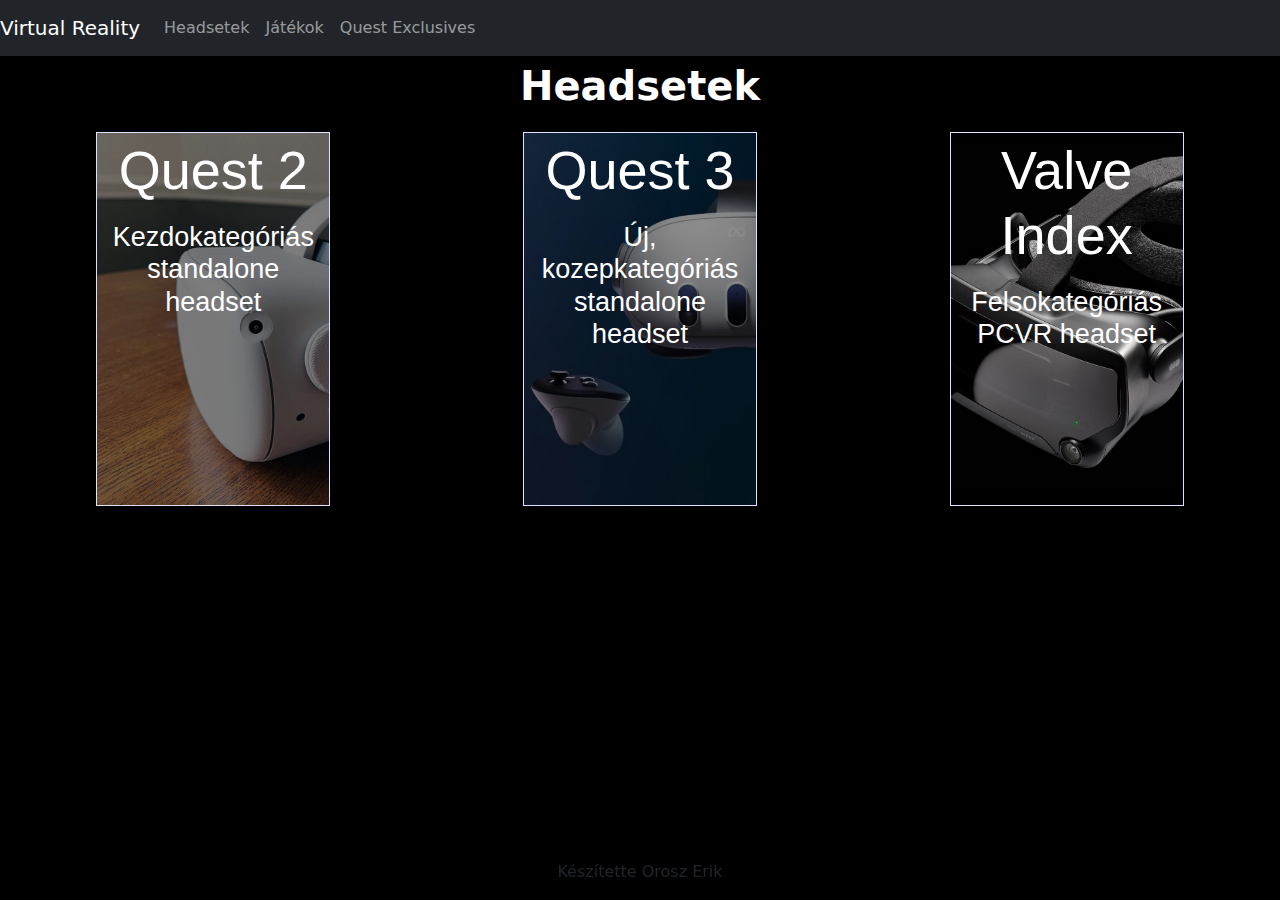
<file: index.html>
<!DOCTYPE html>
<html lang="en">
  <head>
    <title>Virtual Reality</title>
    <meta charset="utf-8">
    <meta name="viewport" content="width=device-width, initial-scale=1">
    <link href="https://cdn.jsdelivr.net/npm/bootstrap@5.3.2/dist/css/bootstrap.min.css" rel="stylesheet">
    <script src="https://cdn.jsdelivr.net/npm/bootstrap@5.3.2/dist/js/bootstrap.bundle.min.js"></script>
    <link href="main.css" rel="stylesheet">
  </head>
  <body>
    <nav class="navbar navbar-expand navbar-dark bg-dark">
        <a class="navbar-brand mb-0 h1" href="#">Virtual Reality</a>
        <div class="collapse navbar-collapse" id="navbarNav">
          <ul class="navbar-nav">
            <li class="nav-item active">
              <a class="nav-link" href="index.html">Headsetek</a>
            </li>
            <li class="nav-item">
              <a class="nav-link" href="games.html">Játékok</a>
            </li>
            <li class="nav-item">
              <a class="nav-link" href="exclusives.html">Quest Exclusives</a>
            </li>
          </ul>
        </div>
      </nav>
    <p class="fs-1 text-center text-white fw-bold">Headsetek</p>
    <div class="container-fluid">
        <div class="row row-cols-1 row-cols-xs-3 row-cols-sm-3 row-cols-md-3 row-cols-lg-3 row-cols-xl-3 row-cols-xxl-3">
          <div class="col d-flex justify-content-center">
            <a href="https://www.meta.com/quest/products/quest-2/" target="_blank">
            <div class="card1">
            <div class="card1-content">
                <h3 class="card1-title" style="text-align: center;">
                    Quest 2
                </h3>
                <h4 class="card1-subtitle" style="text-align: center;">
                    Kezdokategóriás standalone headset
                </h4>
            </div>
            </div>
            </a>
        </div>
          <div class="col d-flex justify-content-center">
            <a href="https://www.meta.com/quest/quest-3/" target="_blank">
            <div class="card2">
            <div class="card2-content">
                <h3 class="card2-title" style="text-align: center;">
                    Quest 3
                </h3>
                <h4 class="card2-subtitle" style="text-align: center;">
                    Új, kozepkategóriás standalone headset
                </h4>
            </div>
        </div>
        </a>
        </div>
          <div class="col d-flex justify-content-center">
            <a href="https://store.steampowered.com/valveindex" target="_blank">
            <div class="card3">
            <div class="card3-content">
                <h3 class="card3-title" style="text-align: center;">
                    Valve Index
                </h3>
                <h4 class="card3-subtitle" style="text-align: center;">
                    Felsokategóriás PCVR headset
                </h4>
            </div>
            </div>
        </a>
        </div>
        </div>
      </div>
      <footer>
        <p class="fixed-bottom text-center">Készítette Orosz Erik</p>
      </footer>
  </body>
</html>
</file>
<file: main.css>
body {
    background-color: #000000;
}

.card1{
    aspect-ratio: 1/1.6;
    border: 0.1vmin solid #dce2ff;
    cursor: pointer;
    position: relative;
    width:  26vmin;
}
.card1:before{
    background: linear-gradient(
        130deg,
        rgba(2,0,36,0) 90%,
        rgba(0, 0, 0, 0.461)
    );
    background-position: 0% 0%;
    background-size: 300% 300%;
    content: '';
    height: 100%;
    left:0px;
    position: absolute;
    top: 0px;
    transition: background-position 350ms ease, transform 350ms ease;
    width: 100%;
    z-index: 1;
}
.card1:hover:before {
    background-position: 100% 100%;
    transform: scale(1.0, 1.0);
}
.card1-content{
    background-image:url(quest2.jpg);
    background-size: cover;
    padding: 5px;
    height: 100%;
    background-repeat: no-repeat;
    background-position: 0% 0%;
    background-size: 250%;
    transition: background-size 350ms ease;
    width: 100%;
    z-index: 2;
}
.card1:hover > .card1-content {
    background-size: 255%;
}
.card1-title,
.card1-subtitle {
    color:white;
    font-family: 'Anek Latin', sans-serif;
    font-weight: 400%;
    margin: 0px;
}
.card1-title{
    font-size: 6vmin;
}
.card1-subtitle{
    font-size: 3vmin;
    margin-top: 2vmin;
}
.card2{
    aspect-ratio: 1/1.6;
    border: 0.1vmin solid #dce2ff;
    cursor: pointer;
    position: relative;
    width:  26vmin;
}
.card2:before{
    background: linear-gradient(
        130deg,
        rgba(2,0,36,0) 90%,
        rgba(0, 0, 0, 0.461) 100%
    );
    background-position: 0% 0%;
    background-size: 300% 300%;
    content: '';
    height: 100%;
    left:0px;
    position: absolute;
    top: 0px;
    transition: background-position 350ms ease, transform 350ms ease;
    width: 100%;
    z-index: 1;
}
.card2:hover:before {
    background-position: 100% 100%;
    transform: scale(1.0, 1.0);
}
.card2-content{
    background-image:url(quest3.jpg);
    background-size: cover;
    padding: 5px;
    height: 100%;
    background-size: 200%;
    background-repeat: no-repeat;
    background-position: 0% 0%;
    transition: background-size 350ms ease;
    width: 100%;
    z-index: 2;
}
.card2:hover > .card2-content {
    background-size: 205%;
}
.card2-title,
.card2-subtitle {
    color:white;
    font-family: 'Anek Latin', sans-serif;
    font-weight: 400%;
    margin: 0px;
}
.card2-title{
    font-size: 6vmin;
}
.card2-subtitle{
    font-size: 3vmin;
    margin-top: 2vmin;
}
.card3{
    aspect-ratio: 1/1.6;
    border: 0.1vmin solid #dce2ff;
    cursor: pointer;
    position: relative;
    width:  26vmin;
}
.card3:before{
    background: linear-gradient(
        130deg,
        rgba(2,0,36,0) 90%,
        rgba(0, 0, 0, 0.461) 100%
    );
    background-position: 0% 0%;
    background-size: 300% 300%;
    content: '';
    height: 100%;
    left:0px;
    position: absolute;
    top: 0px;
    transition: background-position 350ms ease, transform 350ms ease;
    width: 100%;
    z-index: 1;
}
.card3:hover:before {
    background-position: 100% 100%;
    transform: scale(1.0, 1.0);
}
.card3-content{
    background-image:url(valve.jpg);
    background-size: cover;
    padding: 5px;
    height: 100%;
    background-repeat: no-repeat;
    background-position: 40%;
    background-size:300%;
    transition: background-size 350ms ease;
    width: 100%;
    z-index: 2;
}
.card3:hover > .card3-content {
    background-size: 305%;
}
.card3-title,
.card3-subtitle {
    color:white;
    font-family: 'Anek Latin', sans-serif;
    font-weight: 400%;
    margin: 0px;
}
.card3-title{
    font-size: 6vmin;
}
.card3-subtitle{
    font-size: 3vmin;
    margin-top: 2vmin;
}
a{
    text-decoration: none;
}
</file>
